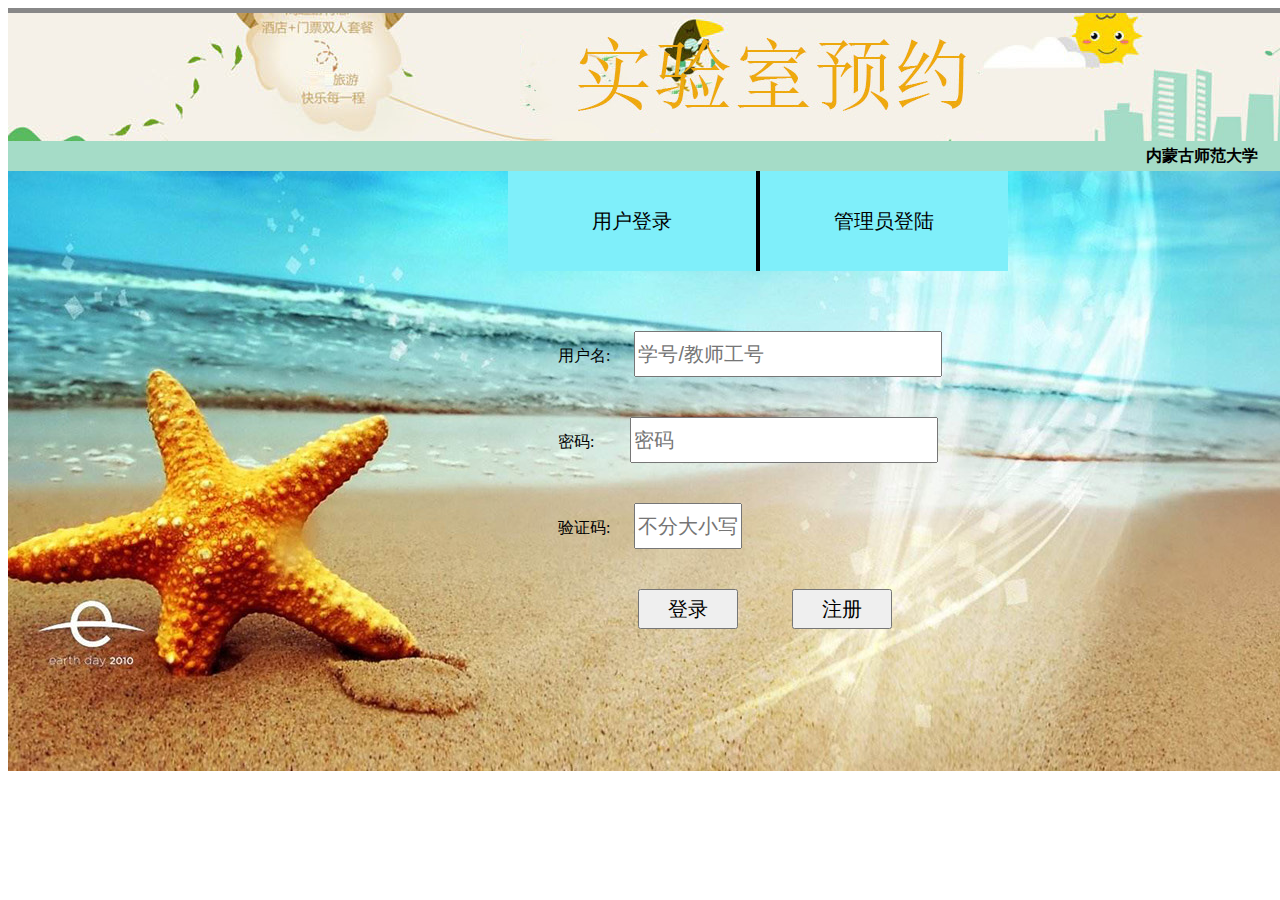
<file: html/index.html>
<!doctype html>
<html>
<head>
	
<meta charset="utf-8">
<title>实验室预约</title>
	<link rel="stylesheet" type="text/css" href="css/index.css" />
</head>

<body>
	<div id="top"></div>
	<div id="head1">
	</div>

	<ul>
		<li>联系电话：5555555</li>
		<li>内蒙古师范大学</li>
	
		
	</ul>
	<div id="body1">
		<div id="dl">
			<li id="t"><a id="a1" href="index.html">用户登录</a> <span></span> <a id="a2" href="gldl.html">管理员登陆</a></li>
			
		  <form>
				<th>用户名:</th>
				<input type="text" name="username" placeholder="学号/教师工号">
				<br>
			  
				<th>密码:</th>
			  	&nbsp;&nbsp;&nbsp;<input type="password" name="password" placeholder="密码">
				<br>
			  
				<th>验证码:</th>
				<input id="yzm1" type="text" name="yan" placeholder="不分大小写">
				<br>
				<input id="dl1" type="submit" value="登录">
			  
				<a href="zhuce.html"><button type="button" >注册</button></a>
		  </form>
			
		</div>
	</div>
</body>
</html>
</file>
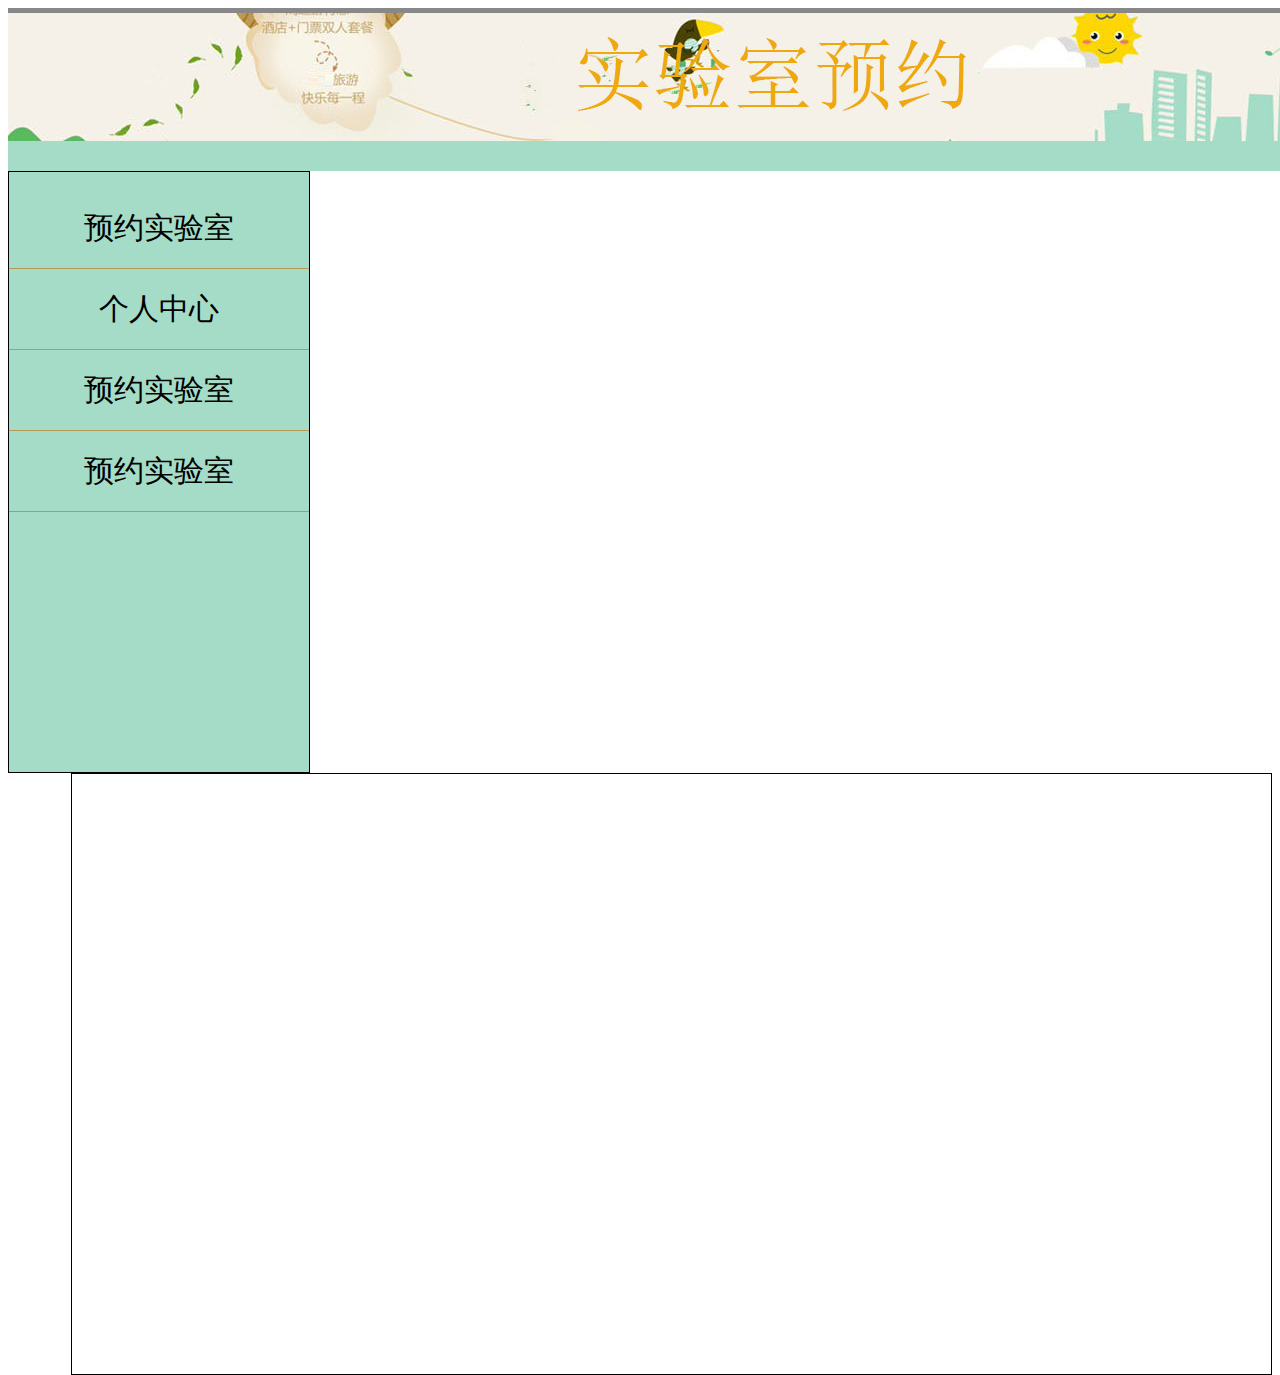
<file: html/body.html>
<!doctype html>
<html>
<head>
	
<meta charset="utf-8">
<title>实验室预约</title>
	<link rel="stylesheet" type="text/css" href="css/body.css" />
</head>

<body>
	<div id="top"></div>
	<div id="head1">
	</div>

	<ul id="top1">
		<li>退出:</li>
		<li>注销</li>
		<li>用户:</li>
		
	</ul>
	<div id="body1">
		<div id="left">
			<ul>
				<li><a href="">预约实验室</a></li>
				<li><a href="">个人中心</a></li>
				<li><a href="">预约实验室</a></li>
				<li><a href="">预约实验室</a></li>
			</ul>
		</div>
		
		<div id="right">
		</div>
	</div>
</body>
</html>
</file>
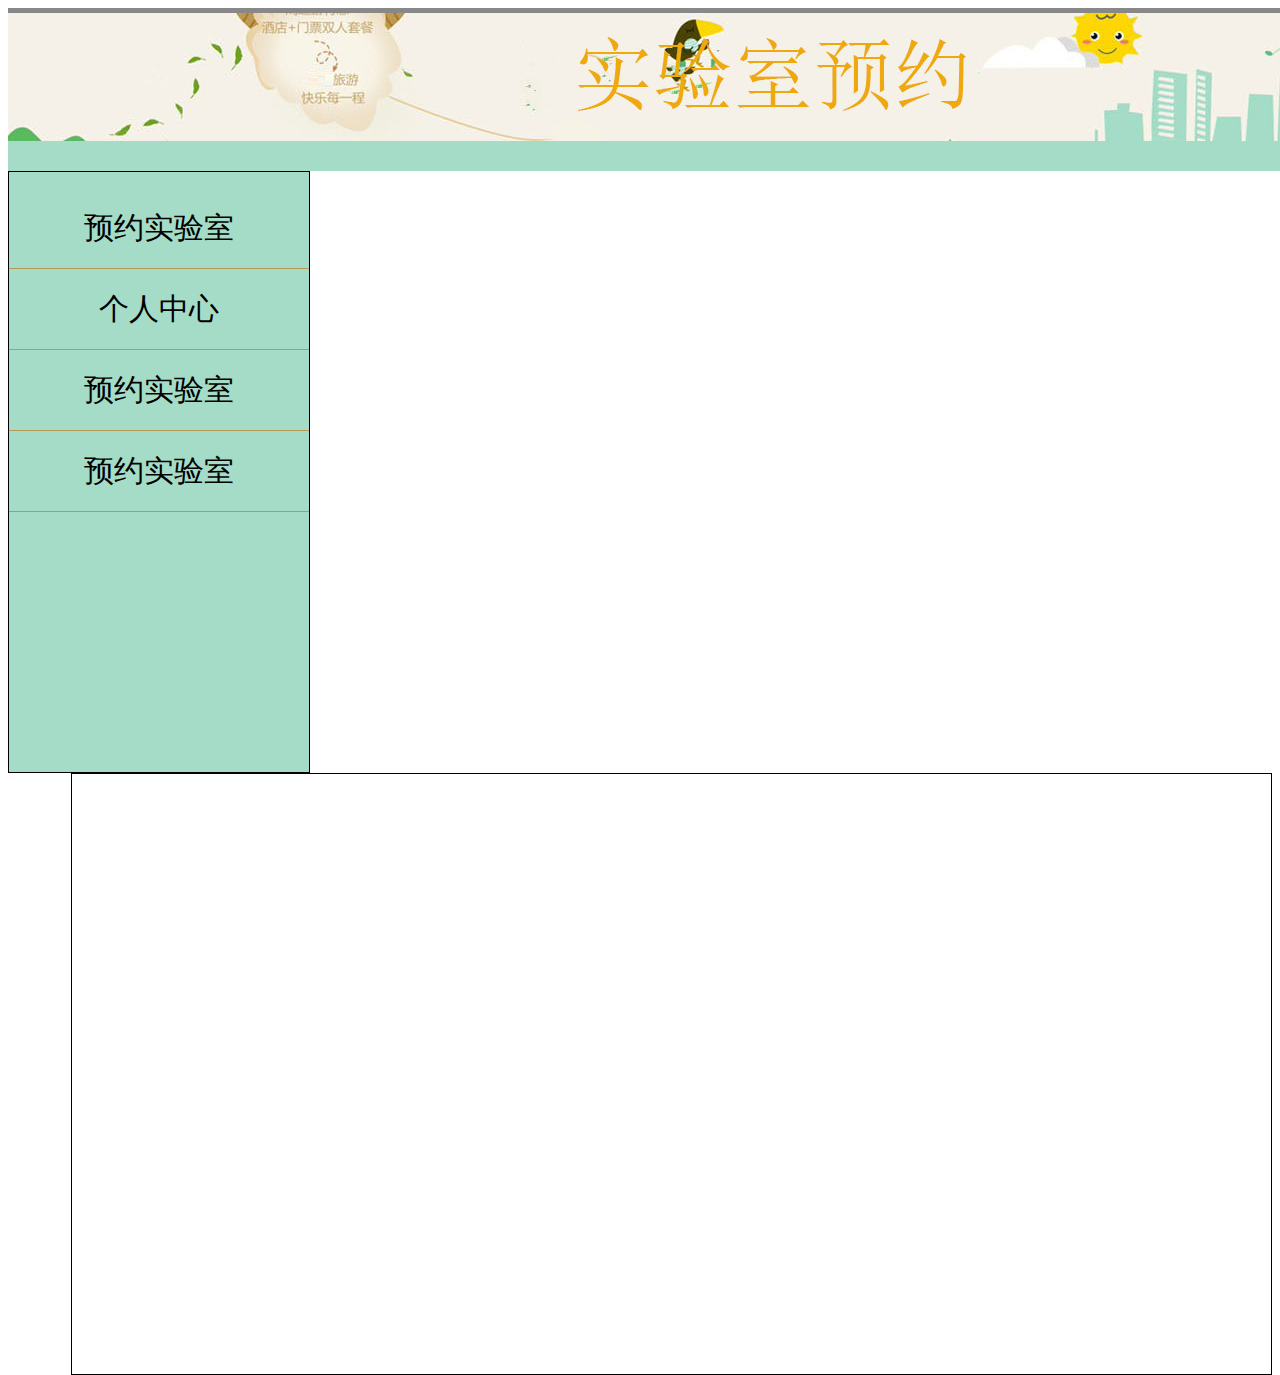
<file: html/glbody.html>
<!doctype html>
<html>
<head>
	
<meta charset="utf-8">
<title>实验室预约</title>
	<link rel="stylesheet" type="text/css" href="css/glbody.css" />
</head>

<body>
	<div id="top"></div>
	<div id="head1">
	</div>

	<ul id="top1">
		<li>退出:</li>
		<li>注销</li>
		<li>用户:</li>
		
	</ul>
	<div id="body1">
		<div id="left">
			<ul>
				<li><a href="">预约实验室</a></li>
				<li><a href="">个人中心</a></li>
				<li><a href="">预约实验室</a></li>
				<li><a href="">预约实验室</a></li>
			</ul>
		</div>
		
		<div id="right">
		</div>
	</div>
</body>
</html>
</file>
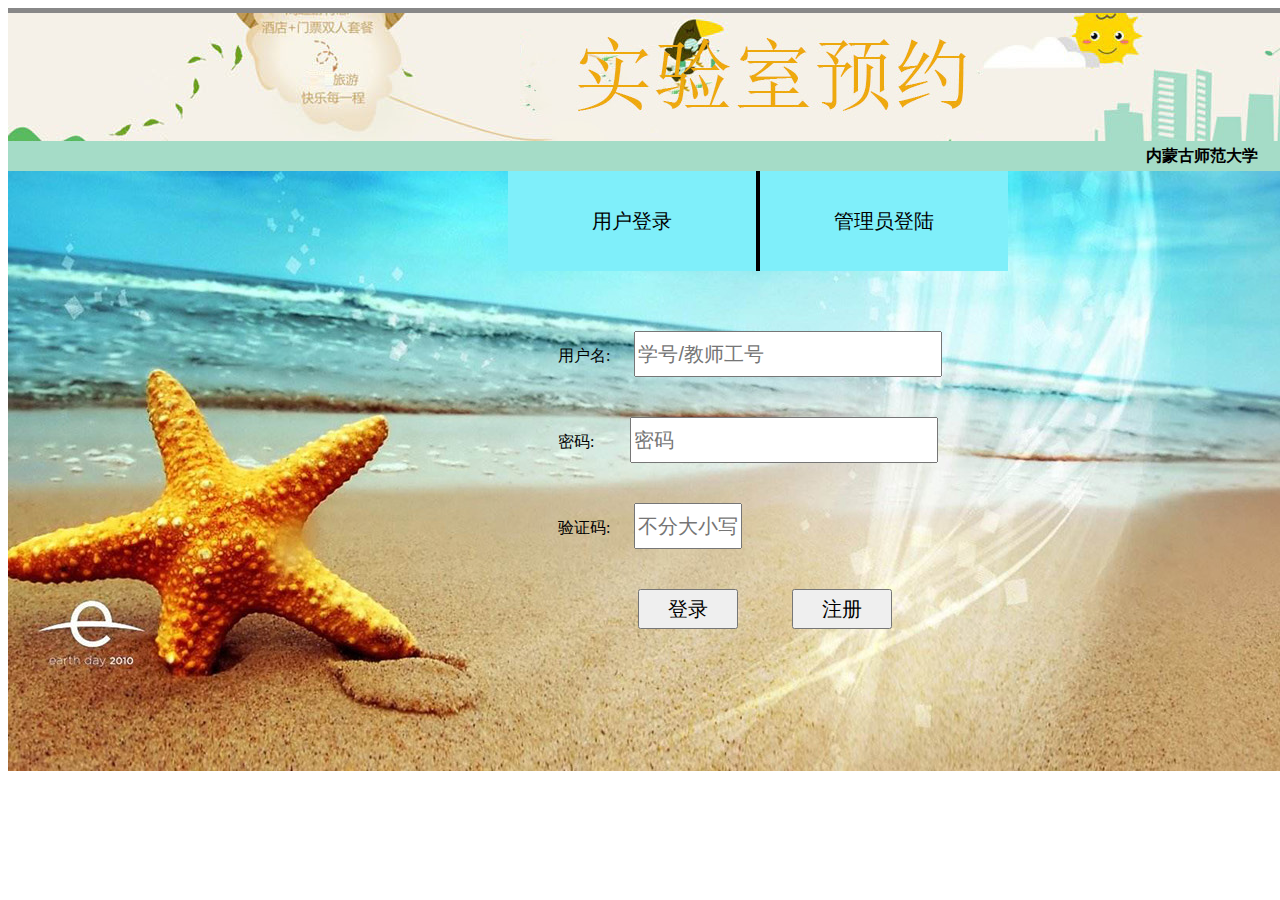
<file: html/gldl.html>
<!doctype html>
<html>
<head>
	
<meta charset="utf-8">
<title>实验室预约</title>
	<link rel="stylesheet" type="text/css" href="css/gldl.css" />
</head>

<body>
	<div id="top"></div>
	<div id="head1">
	</div>

	<ul>
		<li>联系电话：5555555</li>
		<li>内蒙古师范大学</li>
	
		
	</ul>
	<div id="body1">
		<div id="dl">
			<li id="t"><a id="a1" href="index.html">用户登录</a> <span></span> <a id="a2" href="gldl.html">管理员登陆</a></li>
			
		  <form>
				<th>用户名:</th>
				<input type="text" name="username" placeholder="学号/教师工号">
				<br>
			  
				<th>密码:</th>
			  	&nbsp;&nbsp;&nbsp;<input type="password" name="password" placeholder="密码">
				<br>
			  
				<th>验证码:</th>
				<input id="yzm1" type="text" name="yan" placeholder="不分大小写">
				<br>
				<input id="dl1" type="submit" value="登录">
			  
				<a href="zhuce.html"><button type="button" >注册</button></a>
		  </form>
			
		</div>
	</div>
</body>
</html>
</file>
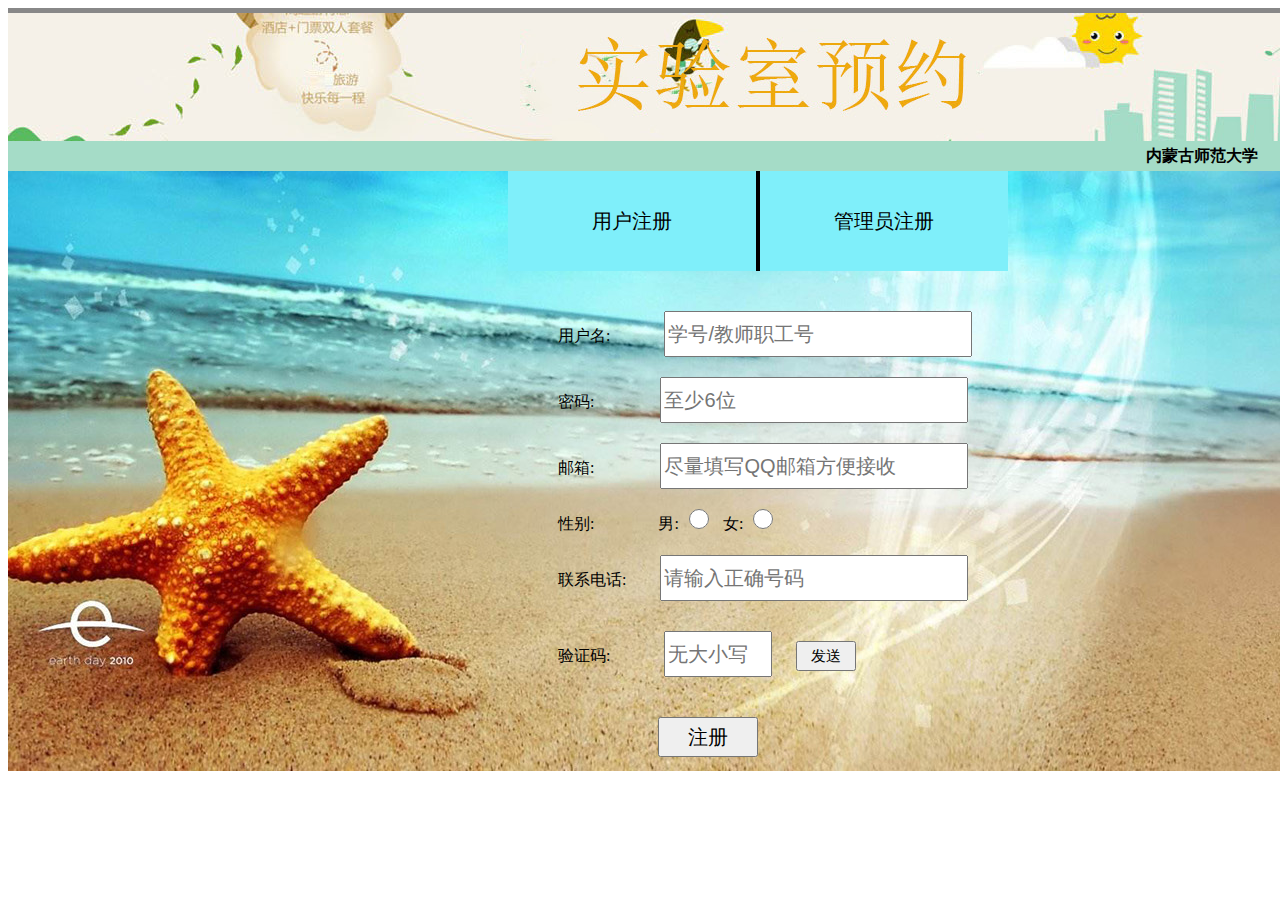
<file: html/zhuce.html>
<!doctype html>
<html>
<head>
	
<meta charset="utf-8">
<title>实验室预约</title>
	<link rel="stylesheet" type="text/css" href="css/zhuce.css" />
</head>

<body>
	<div id="top"></div>
	<div id="head1">
	</div>

	<ul>
		<li>联系电话：5555555</li>
		<li>内蒙古师范大学</li>
	
		
	</ul>
	<div id="body1">
		<div id="dl">
			<li id="t"><a id="a1" href="zhuce.html">用户注册</a> <span></span> <a id="a2" href="zhucegl.html">管理员注册</a></li>
			
		  <form>
				<th>用户名:</th>
				<input type="text" name="username"  placeholder="学号/教师职工号">
				<br>
			  
				<th>密码:</th>
			  	&nbsp;&nbsp;&nbsp;<input type="password" name="password" placeholder="至少6位">
				<br>
			  
				<th>邮箱:</th>
				&nbsp;&nbsp;&nbsp;<input type="text" name="yx" placeholder="尽量填写QQ邮箱方便接收">
				<br>
			  
			  	<th>性别:</th>
			  	&nbsp;&nbsp;&nbsp;&nbsp;&nbsp;&nbsp;&nbsp;&nbsp;&nbsp;&nbsp;&nbsp;&nbsp;&nbsp;&nbsp;
			  	<th class="xb">男:</th><input class="xb" type="radio" name="sex" value=""> 
			   	<th class="xb">女:</th><input class="xb" type="radio" name="sex" value="">
				<br>
			  	
			  	<th>联系电话:</th>
			  	<input id="dh1" type="int" name="dh" placeholder="请输入正确号码">
				<br>
			  	<th>验证码:</th>
				
			  	<input id="yzm1" type="text" name="yan" placeholder="无大小写">
			 	<button id="fs1" type="button" onclick="alert('yes')">发送</button>
				<br>
			  
				<button type="button" onclick="alert('Hello World!')">注册</button>
		  </form>
			
		</div>
	</div>
</body>
</html>
</file>
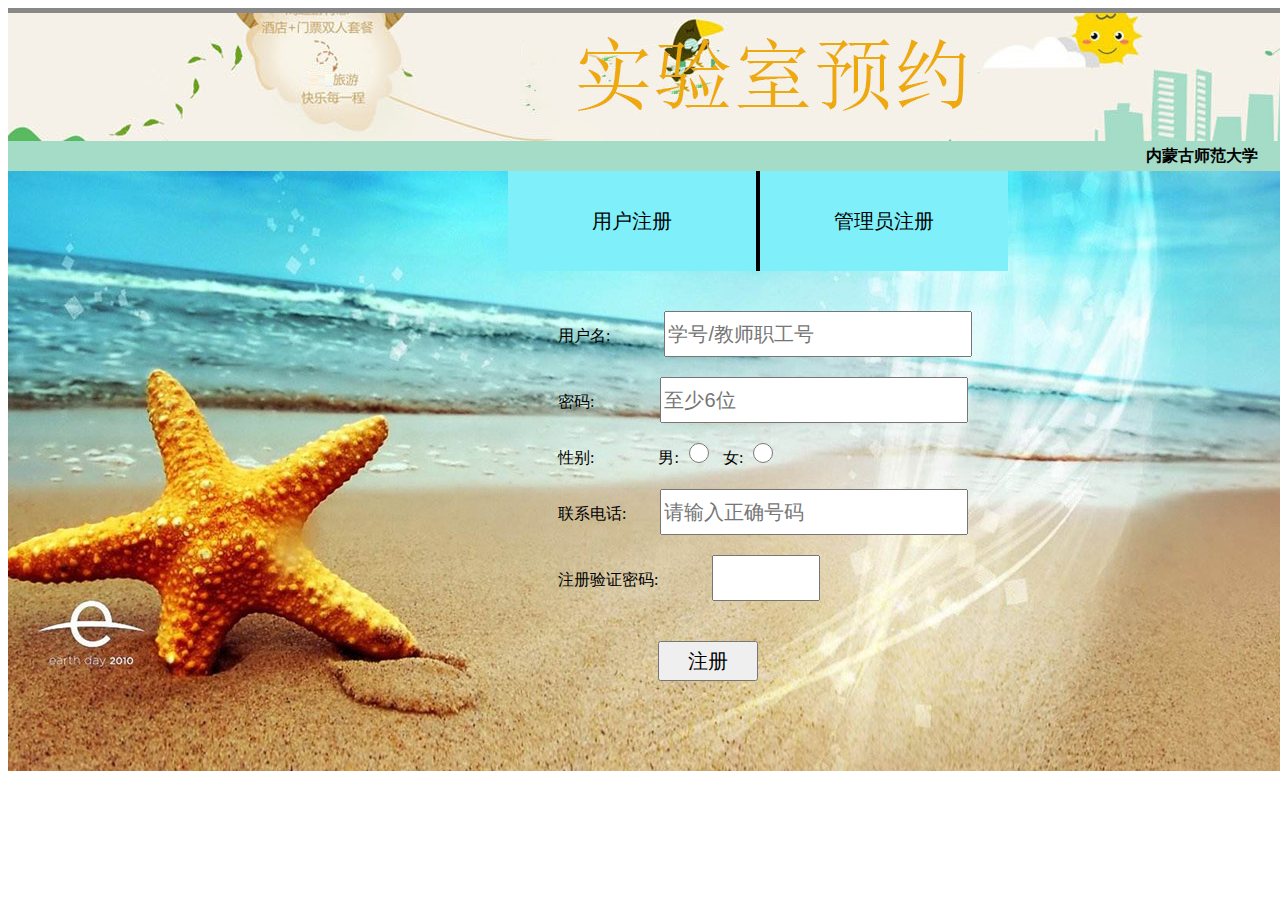
<file: html/zhucegl.html>
<!doctype html>
<html>
<head>
	
<meta charset="utf-8">
<title>实验室预约</title>
	<link rel="stylesheet" type="text/css" href="css/zhucegl.css" />
</head>

<body>
	<div id="top"></div>
	<div id="head1">
	</div>

	<ul>
		<li>联系电话：5555555</li>
		<li>内蒙古师范大学</li>
	
		
	</ul>
	<div id="body1">
		<div id="dl">
			<li id="t"><a id="a1" href="zhuce.html">用户注册</a> <span></span> <a id="a2" href="zhucegl.html">管理员注册</a></li>
			
		  <form>
				<th>用户名:</th>
				<input type="text" name="username"  placeholder="学号/教师职工号">
				<br>
			  
				<th>密码:</th>
			  	&nbsp;&nbsp;&nbsp;<input type="password" name="password" placeholder="至少6位">
				<br>
			  
			  
			  	<th>性别:</th>
			  	&nbsp;&nbsp;&nbsp;&nbsp;&nbsp;&nbsp;&nbsp;&nbsp;&nbsp;&nbsp;&nbsp;&nbsp;&nbsp;&nbsp;
			  	<th class="xb">男:</th><input class="xb" type="radio" name="sex" value=""> 
			   	<th class="xb">女:</th><input class="xb" type="radio" name="sex" value="">
				<br>
			  	
			  	<th>联系电话:</th>
			  	<input id="dh1" type="int" name="dh" placeholder="请输入正确号码">
				<br>
			  	<th>注册验证密码:</th>
				
			  	<input id="yzm1" type="text" name="yan" placeholder="">
			 
				<br>
			  
				<button type="button" onclick="alert('Hello World!')">注册</button>
		  </form>
			
		</div>
	</div>
</body>
</html>
</file>
<file: html/css/index.css>
@charset "utf-8";
/* CSS Document */
a{
	text-decoration: none;
	color: black;
}
a:hover{
	color: red;
}
a:visited{
	color: #9625BC;
}

html{
	float: left;
}
ul,li{
	list-style-type: none;
}
div{
	margin: 0 auto;
	height: 1500px;
}
#top{
	text-align: center;
	height: 5px;
	background-color: #888888;
	margin-bottom: 0;
 }

#head1{
	background-image: url("../images/top1.jpg");
	background-repeat: no-repeat;	
	height: 128px;
}

html ul{
	margin: 0 auto;
	list-style-type: none;
	width: 1458px;
	height: 30px;
	background: #A5DCC7;

}
html ul li{
	margin-right: 20px;
	float: right;
	display: inline;
	width: 160px;
	height: 30px;
	line-height: 30px;
	font-weight: bold;
	
}
#body1{
	height: 600px;
	background-image: url("../images/head11.jpg");
}
#dl{
	width: 500px;
	height: 100%;
	margin-left: 500px;
/*	border: 1px solid red;*/
}
#dl ul{
	width: 500px;
	border: 1px solid block;
}
#dl ul li{
	text-align: center;
	margin-bottom: 50px;
	background: #FFFFFF;
	height: 60px;
	line-height: 60px;
	width: 100%;
	border: 1px dashed blue;
}
#dl #t{
	height: 100px;
	line-height: 100px;
}
#dl  li a{
	text-align: center;
	font-size: 20px;
	line-height: 100px;
	float: left;	
	width: 248px;
	height: 100%;
	background:#7FEFFA ;
	
}
#dl li #a1{
	border-right: 4px solid black;
}

#dl form{
	padding:20px 0 0 50px;
	
}
#dl form th{
	height: 50px;
	margin: 40px 50px 0 20px;
	
}
#dl form input{
	margin: 40px 0 0 20px;
	height: 40px;
	font-size: 20px;
	width: 300px;
	
}
#dl form #dl1{
	width: 100px;
	margin: 40px 0 0 80px;
	font-size: 20px;
}
#dl form button{
	margin: -10px 0 0 50px;
	height: 40px;
	width: 100px;
	font-size: 20px;
}
#dl form #yzm1{
	width: 100px;
}
</file>
<file: html/css/body.css>
@charset "utf-8";
/* CSS Document */
div{
	margin: 0 auto;
	height: 1500px;
}
a{
	text-decoration: none;
	color: black;
}
a:hover{
	color: indianred;
}
ul{
	list-style: none;
}
#top{
	text-align: center;
	height: 5px;
	background-color: #888888;
	margin-bottom: 0;
	width: 1500px;
 }

#head1{
	background-image: url("../images/top1.jpg");
	background-repeat: no-repeat;	
	height: 128px;
	margin: 0 auto;
	width: 1500px;
	float: left;
}

html #top1{
	float: left;
	margin: 0 auto;
	list-style-type: none;
	width: 1458px;
	height: 30px;
	background: #A5DCC7;

}
html #top1 li{
	margin-right: 20px;
	float: right;
	display: inline;
	width: 50px;
	height: 30px;
	line-height: 30px;
	font-weight: bold;
	
}
/*头部结束*/


/*主体开始*/
#body1{
	margin-top: 158px;
	height: 600px;
}

/*左边主体开始*/
#body1 #left {
	border: 1px solid black;
	float: left;
	width: 300px;
	height: 600px;
	background:  #A5DCC7;
}
#body1 #left ul{
	padding: 0;
}
#body1 #left ul li{
	border-bottom: 1px solid #B89858;
	height: 80px;
	
	line-height: 80px;
	font-size: 30px;
	text-align: center;
}
/*左边主体结束*/



/*右边主体开始*/
#body1 #right{
	float: right;
	width: 1199px;
	border: 1px solid black;
	height: 600px;
}
/*右边主体结束*/
/*主体结束*/
</file>
<file: html/css/glbody.css>
@charset "utf-8";
/* CSS Document */
div{
	margin: 0 auto;
	height: 1500px;
}
a{
	text-decoration: none;
	color: black;
}
a:hover{
	color: indianred;
}
ul{
	list-style: none;
}
#top{
	text-align: center;
	height: 5px;
	background-color: #888888;
	margin-bottom: 0;
	width: 1500px;
 }

#head1{
	background-image: url("../images/top1.jpg");
	background-repeat: no-repeat;	
	height: 128px;
	margin: 0 auto;
	width: 1500px;
	float: left;
}

html #top1{
	float: left;
	margin: 0 auto;
	list-style-type: none;
	width: 1458px;
	height: 30px;
	background: #A5DCC7;

}
html #top1 li{
	margin-right: 20px;
	float: right;
	display: inline;
	width: 50px;
	height: 30px;
	line-height: 30px;
	font-weight: bold;
	
}
/*头部结束*/


/*主体开始*/
#body1{
	margin-top: 158px;
	height: 600px;
}

/*左边主体开始*/
#body1 #left {
	border: 1px solid black;
	float: left;
	width: 300px;
	height: 600px;
	background:  #A5DCC7;
}
#body1 #left ul{
	padding: 0;
}
#body1 #left ul li{
	border-bottom: 1px solid #B89858;
	height: 80px;
	
	line-height: 80px;
	font-size: 30px;
	text-align: center;
}
/*左边主体结束*/



/*右边主体开始*/
#body1 #right{
	float: right;
	width: 1199px;
	border: 1px solid black;
	height: 600px;
}
/*右边主体结束*/
/*主体结束*/
</file>
<file: html/css/gldl.css>
@charset "utf-8";
/* CSS Document */
a{
	text-decoration: none;
	color: black;
}
a:hover{
	color: red;
}
a:visited{
	color: #9625BC;
}

html{
	float: left;
}
ul,li{
	list-style-type: none;
}
div{
	margin: 0 auto;
	height: 1500px;
}
#top{
	text-align: center;
	height: 5px;
	background-color: #888888;
	margin-bottom: 0;
 }

#head1{
	background-image: url("../images/top1.jpg");
	background-repeat: no-repeat;	
	height: 128px;
}

html ul{
	margin: 0 auto;
	list-style-type: none;
	width: 1458px;
	height: 30px;
	background: #A5DCC7;

}
html ul li{
	margin-right: 20px;
	float: right;
	display: inline;
	width: 160px;
	height: 30px;
	line-height: 30px;
	font-weight: bold;
	
}
#body1{
	height: 600px;
	background-image: url("../images/head11.jpg");
}
#dl{
	width: 500px;
	height: 100%;
	margin-left: 500px;
/*	border: 1px solid red;*/
}
#dl ul{
	width: 500px;
	border: 1px solid block;
}
#dl ul li{
	text-align: center;
	margin-bottom: 50px;
	background: #FFFFFF;
	height: 60px;
	line-height: 60px;
	width: 100%;
	border: 1px dashed blue;
}
#dl #t{
	height: 100px;
	line-height: 100px;
}
#dl  li a{
	text-align: center;
	font-size: 20px;
	line-height: 100px;
	float: left;	
	width: 248px;
	height: 100%;
	background:#7FEFFA ;
	
}
#dl li #a1{
	border-right: 4px solid black;
}

#dl form{
	padding:20px 0 0 50px;
	
}
#dl form th{
	height: 50px;
	margin: 40px 50px 0 20px;
	
}
#dl form input{
	margin: 40px 0 0 20px;
	height: 40px;
	font-size: 20px;
	width: 300px;
	
}
#dl form #dl1{
	width: 100px;
	margin: 40px 0 0 80px;
	font-size: 20px;
}
#dl form button{
	margin: -10px 0 0 50px;
	height: 40px;
	width: 100px;
	font-size: 20px;
}
#dl form #yzm1{
	width: 100px;
}
</file>
<file: html/css/zhuce.css>
@charset "utf-8";
/* CSS Document */
a{
	text-decoration: none;
	color: black;
}
a:hover{
	color: red;
}
a:visited{
	color: #9625BC;
}
html{
	float: left;
}
ul,li{
	list-style-type: none;
}
div{
	margin: 0 auto;
	height: 1500px;
}
#top{
	text-align: center;
	height: 5px;
	background-color: #888888;
	margin-bottom: 0;
 }

#head1{
	background-image: url("../images/top1.jpg");
	background-repeat: no-repeat;	
	height: 128px;
}

html ul{
	margin: 0 auto;
	list-style-type: none;
	width: 1458px;
	height: 30px;
	background: #A5DCC7;

}
html ul li{
	margin-right: 20px;
	float: right;
	display: inline;
	width: 160px;
	height: 30px;
	line-height: 30px;
	font-weight: bold;
	
}
#body1{
	height: 600px;
	background-image: url("../images/head11.jpg");
}
#dl{
	width: 500px;
	height: 100%;
	margin-left: 500px;
/*	border: 1px solid red;*/
}
#dl ul{
	width: 500px;
	border: 1px solid block;
}
#dl ul li{
	text-align: center;
	margin-bottom: 50px;
	background: #FFFFFF;
	height: 60px;
	line-height: 60px;
	width: 100%;
	border: 1px dashed blue;
}
#dl #t{
	height: 100px;
	line-height: 100px;
}
#dl  li a{
	text-align: center;
	font-size: 20px;
	line-height: 100px;
	float: left;	
	width: 248px;
	height: 100%;
	background:#7FEFFA ;
	
}
#dl li #a1{
	border-right: 4px solid black;
}

#dl form{
	padding:20px 0 0 50px;
	
}
#dl form th{
	height: 50px;
	margin: 40px 50px 0 20px;
	
}
#dl form input{
	margin: 20px 0 0 50px;
	height: 40px;
	font-size: 20px;
	width: 300px;
	
}
#dl form #dl1{
	width: 100px;
	margin: 40px 0 0 80px;
	font-size: 20px;
}
#dl form button{
	margin: 40px 0 0 100px;
	height: 40px;
	width: 100px;
	font-size: 20px;
}
#dl form #yzm1{
	width: 100px;
}
#dl form .xb{

	margin: 20px 10px 0 10px;
	width: 20px;
	height: 20px;
}
#dl form #dh1{
	margin-left: 30px;
}
#dl form #fs1{
	margin-left: 20px;
	width: 60px;
	font-size: 15px;
	height: 30px;
}
</file>
<file: html/css/zhucegl.css>
@charset "utf-8";
/* CSS Document */
a{
	text-decoration: none;
	color: black;
}
a:hover{
	color: red;
}
a:visited{
	color: #9625BC;
}
html{
	float: left;
}
ul,li{
	list-style-type: none;
}
div{
	margin: 0 auto;
	height: 1500px;
}
#top{
	text-align: center;
	height: 5px;
	background-color: #888888;
	margin-bottom: 0;
 }

#head1{
	background-image: url("../images/top1.jpg");
	background-repeat: no-repeat;	
	height: 128px;
}

html ul{
	margin: 0 auto;
	list-style-type: none;
	width: 1458px;
	height: 30px;
	background: #A5DCC7;

}
html ul li{
	margin-right: 20px;
	float: right;
	display: inline;
	width: 160px;
	height: 30px;
	line-height: 30px;
	font-weight: bold;
	
}
#body1{
	height: 600px;
	background-image: url("../images/head11.jpg");
}
#dl{
	width: 500px;
	height: 100%;
	margin-left: 500px;
/*	border: 1px solid red;*/
}
#dl ul{
	width: 500px;
	border: 1px solid block;
}
#dl ul li{
	text-align: center;
	margin-bottom: 50px;
	background: #FFFFFF;
	height: 60px;
	line-height: 60px;
	width: 100%;
	border: 1px dashed blue;
}
#dl #t{
	height: 100px;
	line-height: 100px;
}
#dl  li a{
	text-align: center;
	font-size: 20px;
	line-height: 100px;
	float: left;	
	width: 248px;
	height: 100%;
	background:#7FEFFA ;
	
}
#dl li #a1{
	border-right: 4px solid black;
}

#dl form{
	padding:20px 0 0 50px;
	
}
#dl form th{
	height: 50px;
	margin: 40px 50px 0 20px;
	
}
#dl form input{
	margin: 20px 0 0 50px;
	height: 40px;
	font-size: 20px;
	width: 300px;
	
}
#dl form #dl1{
	width: 100px;
	margin: 40px 0 0 80px;
	font-size: 20px;
}
#dl form button{
	margin: 40px 0 0 100px;
	height: 40px;
	width: 100px;
	font-size: 20px;
}
#dl form #yzm1{
	width: 100px;
}
#dl form .xb{

	margin: 20px 10px 0 10px;
	width: 20px;
	height: 20px;
}
#dl form #dh1{
	margin-left: 30px;
}
#dl form #fs1{
	margin-left: 20px;
	width: 60px;
	font-size: 15px;
	height: 30px;
}
</file>
